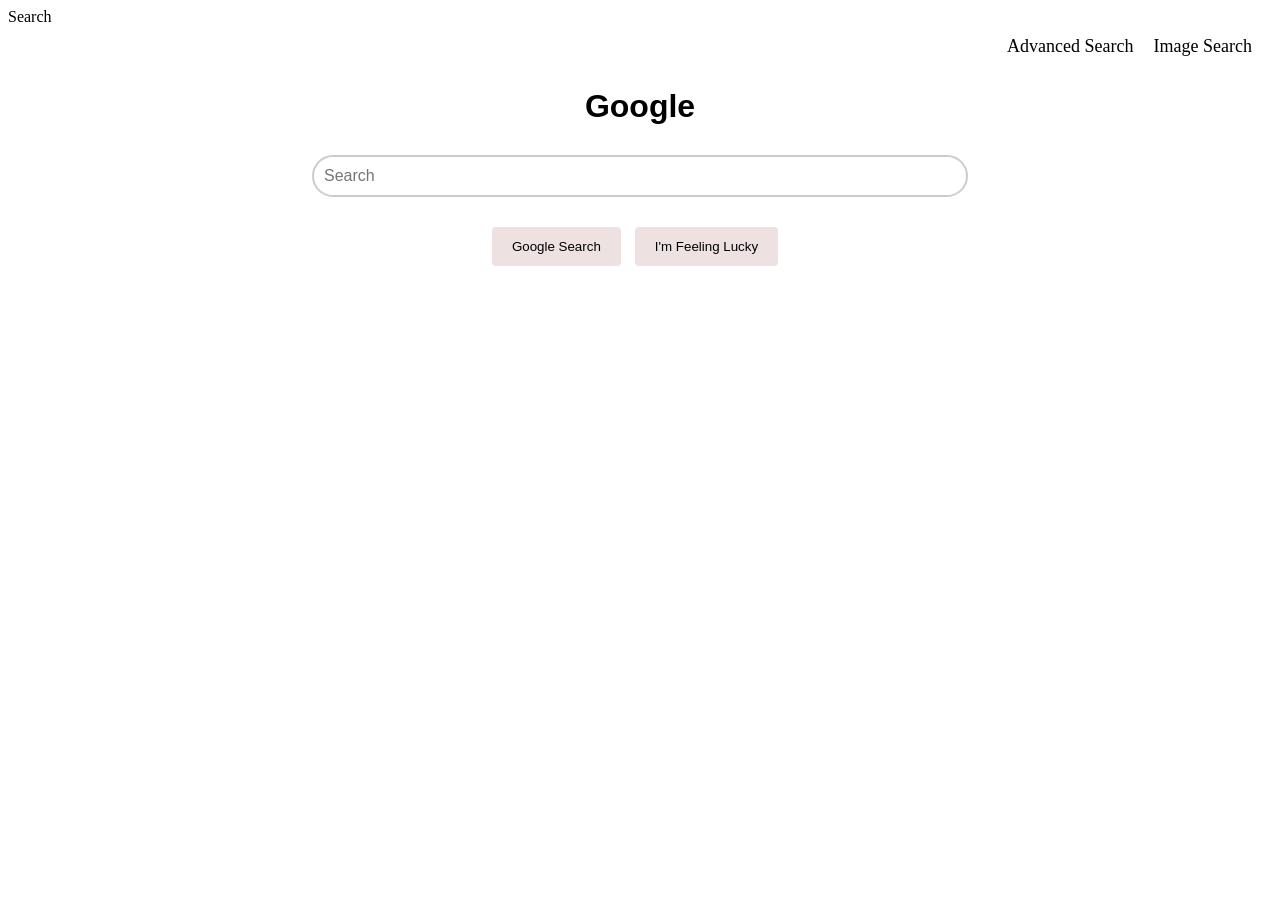
<file: index.html>
<!DOCTYPE html>
<html lang="en">
    <head>
        <meta charset="UTF-8">
        <meta name="viewport" content="width=device-width, initial-scale=1.0"
        <title>Search</title>
        <link rel="stylesheet" href="styles.css">
    </head>
    <body>
        <div class="navigation">
            <nav>
                <ul>
                    <li><a href="advanced.html">Advanced Search</li>
                    <li><a href="image.html">Image Search</a></li>
                </ul>
            </nav>
        </div>
        <h1>Google</h1>
        <form action="https://www.google.com/search" method="get">
            <div class="searchbar">
                <input type="text" name="q" placeholder="Search" autofocus><br>
            </div>
            <div class="searchbutton">
                <input type="submit" value="Google Search">
                <input type="submit" name="btnI" value="I'm Feeling Lucky">
            </div>
        </form>
    </body>
</html>
</file>
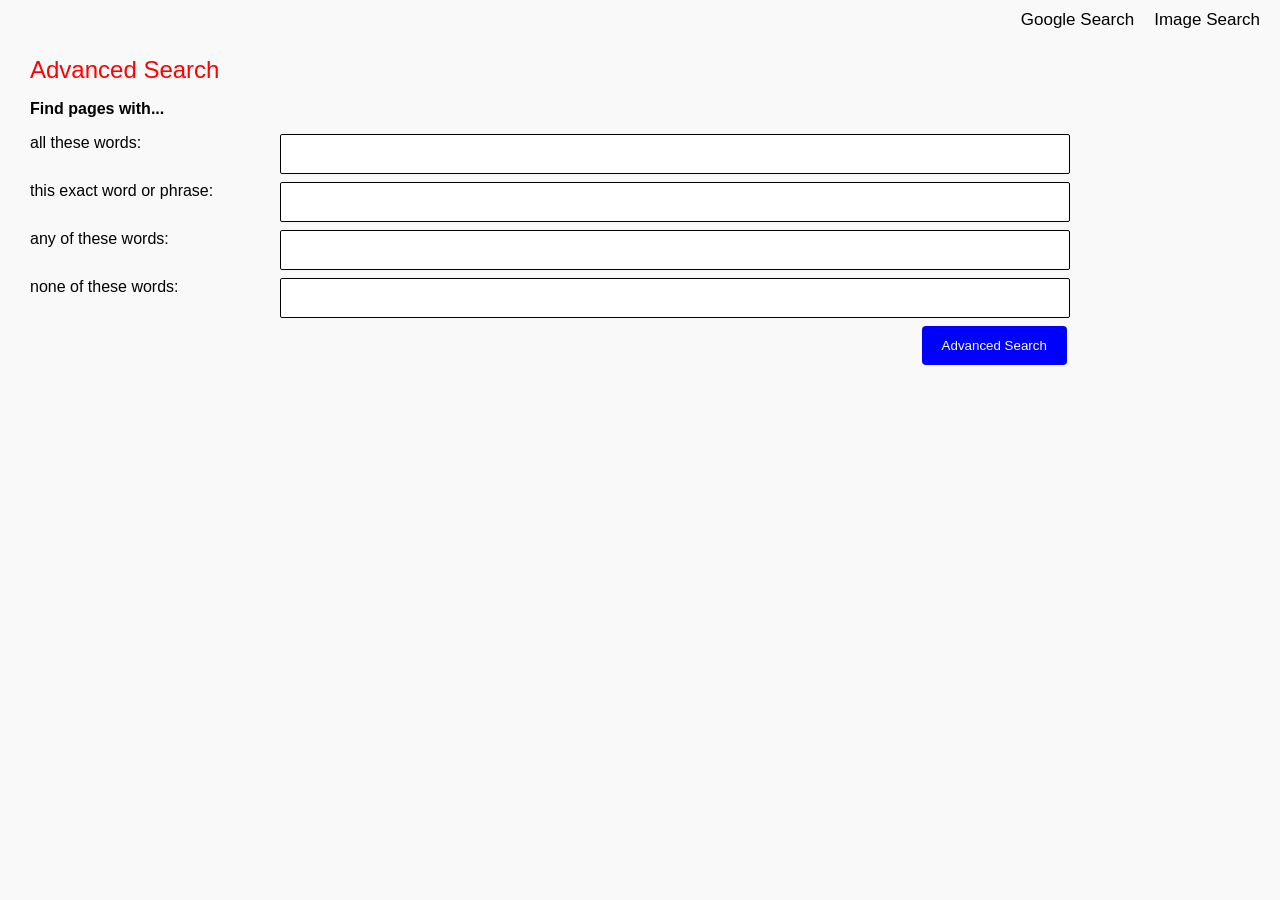
<file: advanced.html>
<!DOCTYPE html>
<html lang="en">
<head>
    <meta charset="UTF-8">
    <meta name="viewport" content="width=device-width, initial-scale=1.0">
    <title>Advanced Search</title>
    <link rel="stylesheet" href="styles.css">
    <style>
        body {
            font-family: Arial, sans-serif;
            margin: 0;
            padding: 0;
            background-color: #f9f9f9;
        }

        h1 {
            font-size: 24px;
            color: red;
            text-align: left;
            font-weight: lighter;
            padding-left: 30px;
        }

        label {
            display: block;
            float: left;
            width: 200px;
            text-align: left;
            margin-right: 50px;
            padding-left: 30px;
        }

        .form-group {
            margin-bottom: 8px;
        }

        input[type = "text"] {
            border-radius: 2px;
            border-width: 0.5px;
            border-color: black;
            width: 60%;
            margin: auto;
        }

        input[type = "submit"] {
            background-color: blue;
            color: white;
            padding: 12px 20px;
            border-radius: 4px;
            margin-left: 72%;
        }
    </style>
</head>
<body>
    <nav>
        <ul>
            <li><a href="index.html" style="font-size: 17px;">Google Search</a></li>
            <li><a href="image.html" style="font-size: 17px;">Image Search</a></li>
        </ul>
    </nav>
    <h1>Advanced Search</h1>
    <p style="padding-left: 30px; font-weight: bold;">Find pages with...</p>
    <div class="form-contaner">
    <form action="https://www.google.com/search" method="get">
        <div class="form-group">
            <label for="all-words">all these words:</label>
            <input type="text" id="all-words" name="all-words">
        </div>
        <div class="form-group">
            <label for="exact-phrase">this exact word or phrase:</label>
            <input type="text" id="exact-phrase" name="exact-phrase">
        </div>
        <div class="form-group">
            <label for="any-words">any of these words:</label>
            <input type="text" id="any-words" name="any-words">
        </div>
        <div class="form-group">
            <label for="none-words">none of these words:</label>
            <input type="text" id="none-words" name="none-words">
        </div>
        <div class="sub">
            <input type="submit" value="Advanced Search">
        </div>
    </form>
    </div>
</body>
</html>
</file>
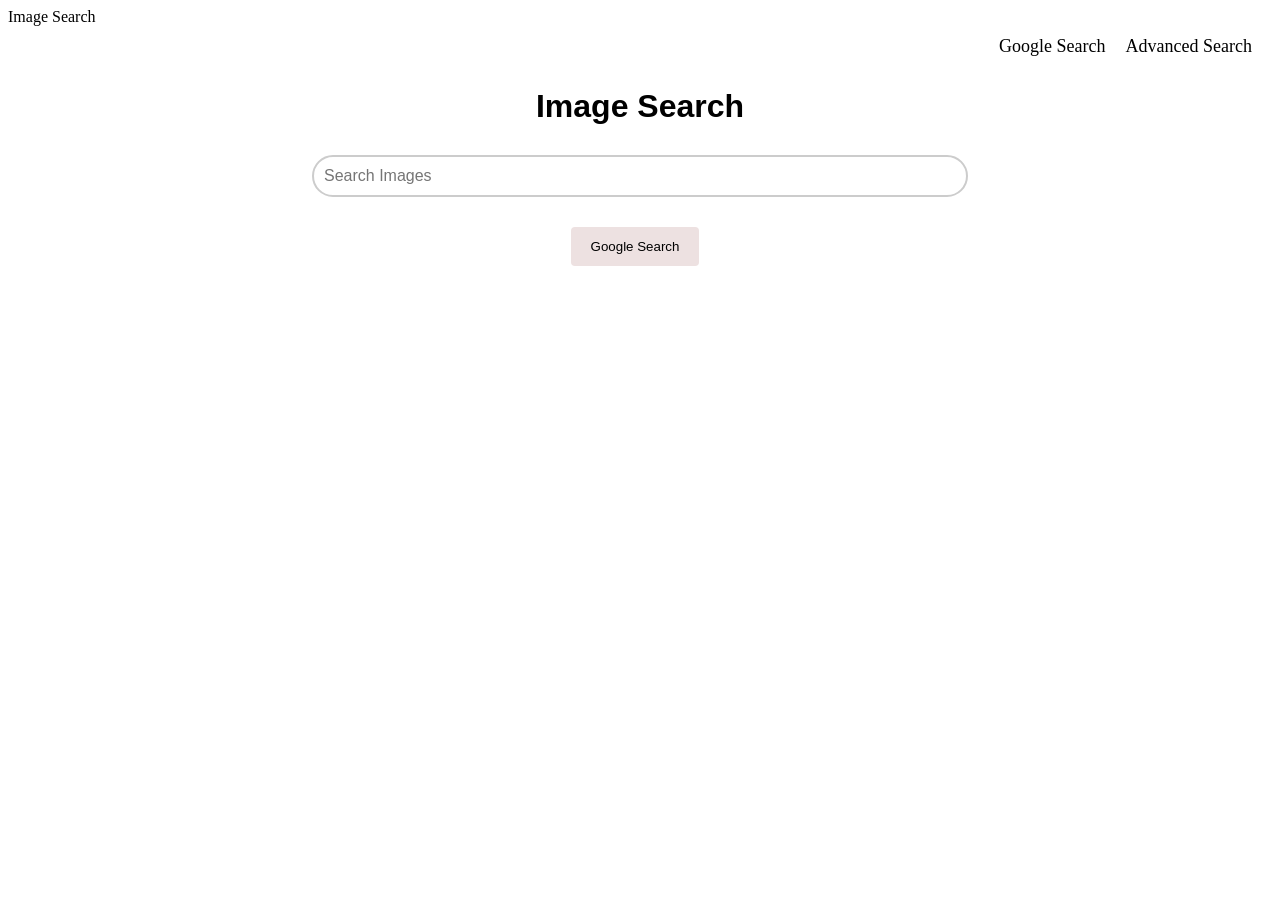
<file: image.html>
<!DOCTYPE html>
<html lang="en">
    <head>
        <meta charset="UTF-8">
        <meta name="viewport" content="width=device-width, initial-scale=1.0"
        <title>Image Search</title>
        <link rel="stylesheet" href="styles.css">
    </head>
    <body>
        <nav>
            <ul>
                <li><a href="index.html">Google Search</a></li>
                <li><a href="advanced.html">Advanced Search</a></li>
            </ul>
        </nav>
        <h1>Image Search</h1>
        <form action="https://www.google.com/search" method="get">
            <div class="searchbar">
                <input type="text" name="tbm" value="isch" hidden>
                <input type="text" name="q" placeholder="Search Images" autofocus><br>
            </div>
            <div class="searchbutton">
                <input type="submit" value="Google Search">
            </div>
        </form>
    </body>
</html>
</file>
<file: styles.css>
h1 {
    text-align: center;
    font-weight: bold;
    font-family: 'Gill Sans', 'Gill Sans MT', Calibri, 'Trebuchet MS', sans-serif;
    font-variant: inherit;
}

.searchbar {
    text-align: center;
    margin-top: 30px;
}

.searchbutton {
    text-align: center;
    margin-top: 30px;
}

input[type="submit"] {
    background-color: rgb(237, 225, 225);
    padding: 12px 20px;
    border-radius: 4px;
    border: none;
    margin-right: 10px;
}

input[type = "text"] {
    margin: auto;
    width: 50%;
    padding: 10px;
    border: 2px solid #ccc;
    border-radius: 25px;
    font-size: 16px;
    outline: none;
}

nav {
    padding: 10px;
}

nav ul {
    list-style-type: none;
    margin: 0;
    padding: 0;
    display: flex;
    justify-content: right;
}

nav ul li {
    margin: 0 10px;
}

nav ul li a {
    color: black;
    text-decoration: none;
    font-size: 18px;
}

nav ul li a:hover {
    color: #66afe9;
}
</file>
